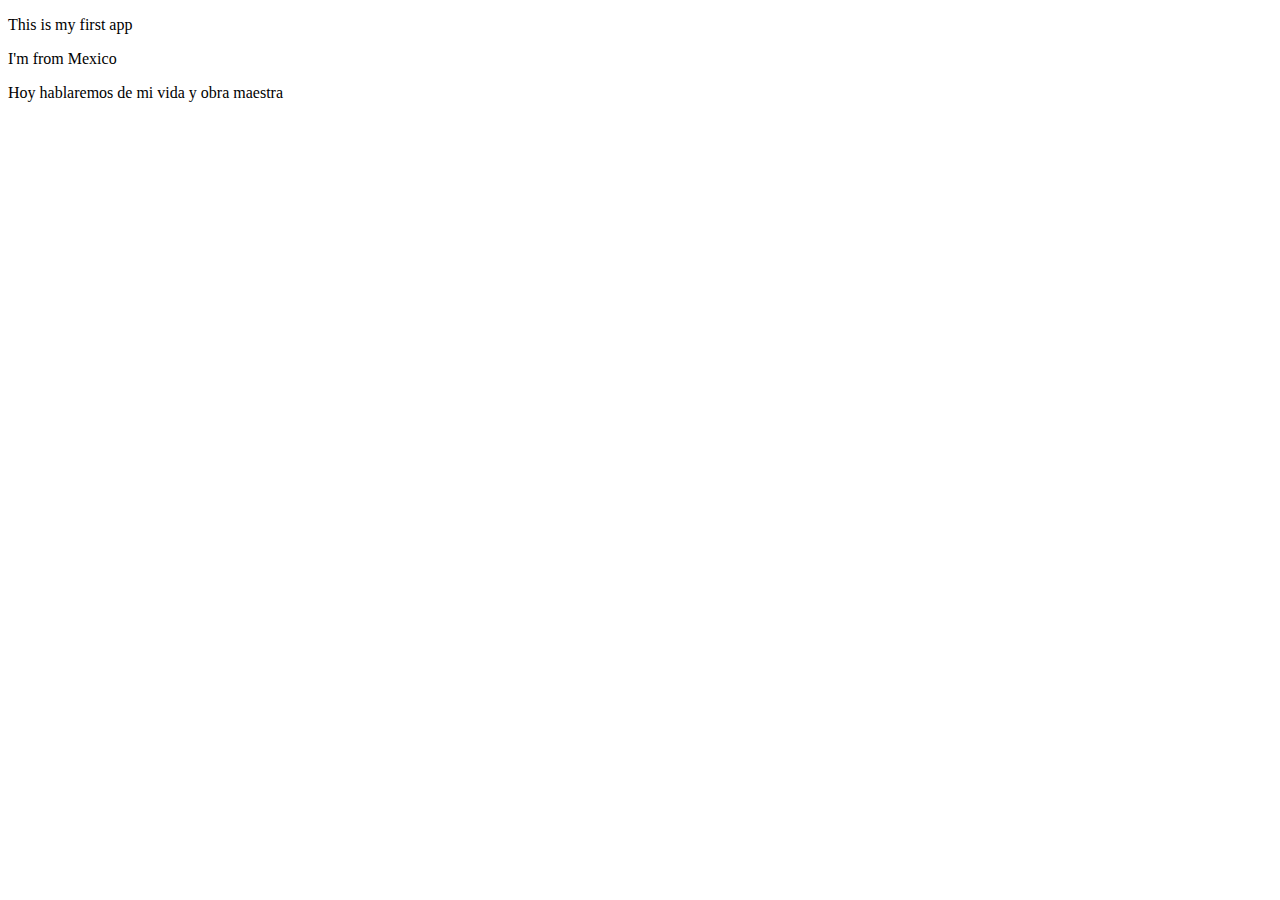
<file: index.html>
<!DOCTYPE html>
<html lang="en">
  <head>
    <meta charset="UTF-8" />
    <meta http-equiv="X-UA-Compatible" content="IE=edge" />
    <meta name="viewport" content="width=device-width, initial-scale=1.0" />
    <title>Hello world</title>
  </head>
  <body>
    <p>This is my first app</p>
    <p>I'm from Mexico</p>
    <p>Hoy hablaremos de mi vida y obra maestra</p>
  </body>
</html>
</file>
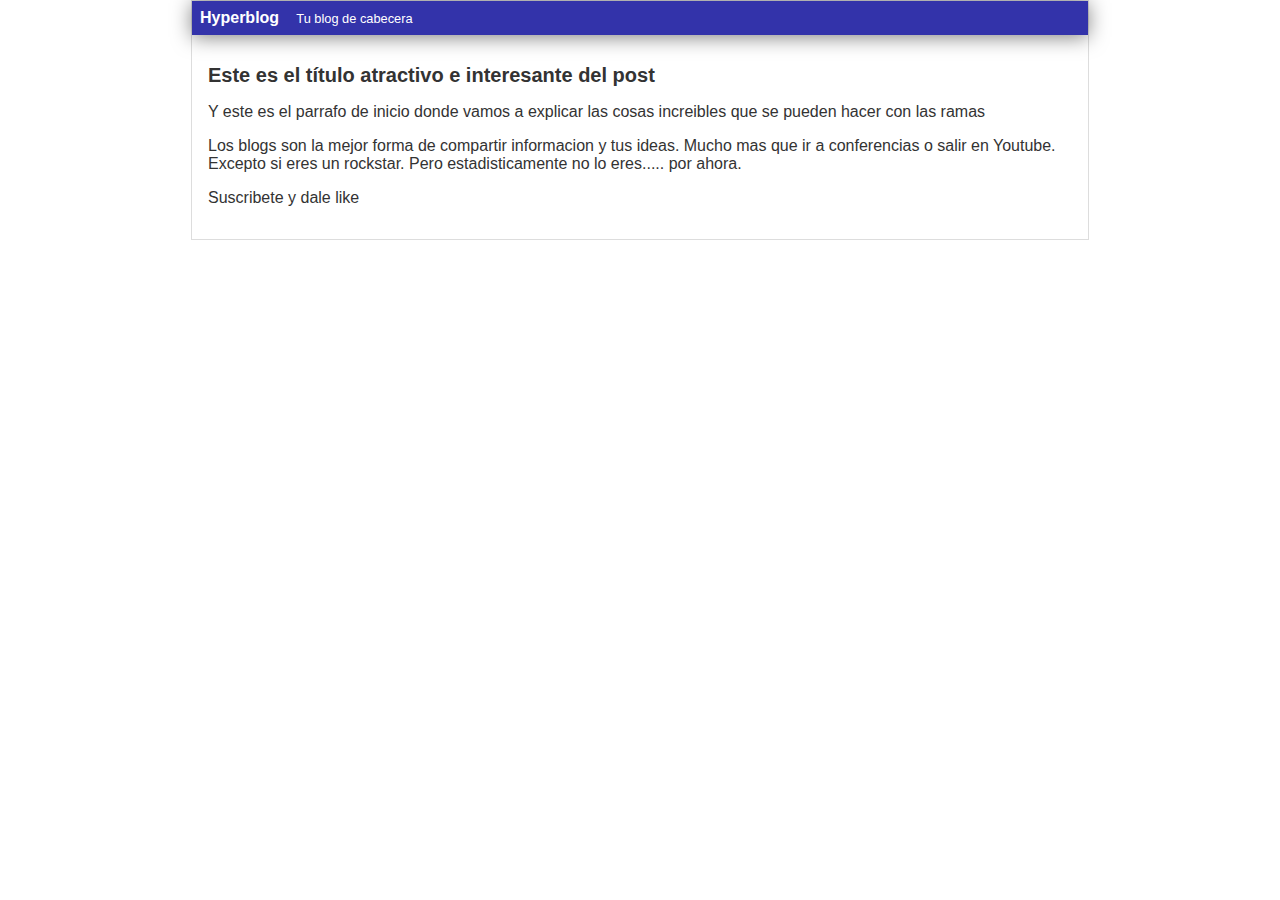
<file: blogpost.html>
<!DOCTYPE html>
<html lang="en">
  <head>
    <meta charset="UTF-8" />
    <meta http-equiv="X-UA-Compatible" content="IE=edge" />
    <meta name="viewport" content="width=device-width, initial-scale=1.0" />
    <title>El titulo del post</title>
    <link rel="stylesheet" href="css/estilos.css" />
  </head>
  <body>
    <div id="container">
      <div id="header">
        Hyperblog <span id="tagline"> Tu blog de cabecera</span>
      </div>
      <div id="post">
        <h1>Este es el título atractivo e interesante del post</h1>
        <p>
          Y este es el parrafo de inicio donde vamos a explicar las cosas
          increibles que se pueden hacer con las ramas
        </p>
        <p>
          Los blogs son la mejor forma de compartir informacion y tus ideas.
          Mucho mas que ir a conferencias o salir en Youtube. Excepto si eres un
          rockstar. Pero estadisticamente no lo eres..... por ahora.
        </p>
        <p>Suscribete y dale like</p>
      </div>
    </div>
  </body>
</html>
</file>
<file: css/estilos.css>
body {
  color: #333;
  text-align: center;
  font-family: Arial;
  font-size: 16px;
  margin: 0;
  padding: 0;
}
#header {
  background: #33a;
  box-shadow: 0px 2px 20px 0 rgba(0, 0, 0, 0.5);
  color: white;
  font-weight: bold;
  margin: 0;
  padding: 0.5em;
}

#header #tagline {
  padding: 0 0 0 1em;
  font-weight: normal;
  font-size: 0.8em;
}

#container {
  width: 70%;
  padding: 0;
  text-align: left;
  border: 1px solid #ddd;
  margin: 0 auto;
}

#container h1 {
  font-size: 20px;
}

#post {
  padding: 1em;
}
</file>
